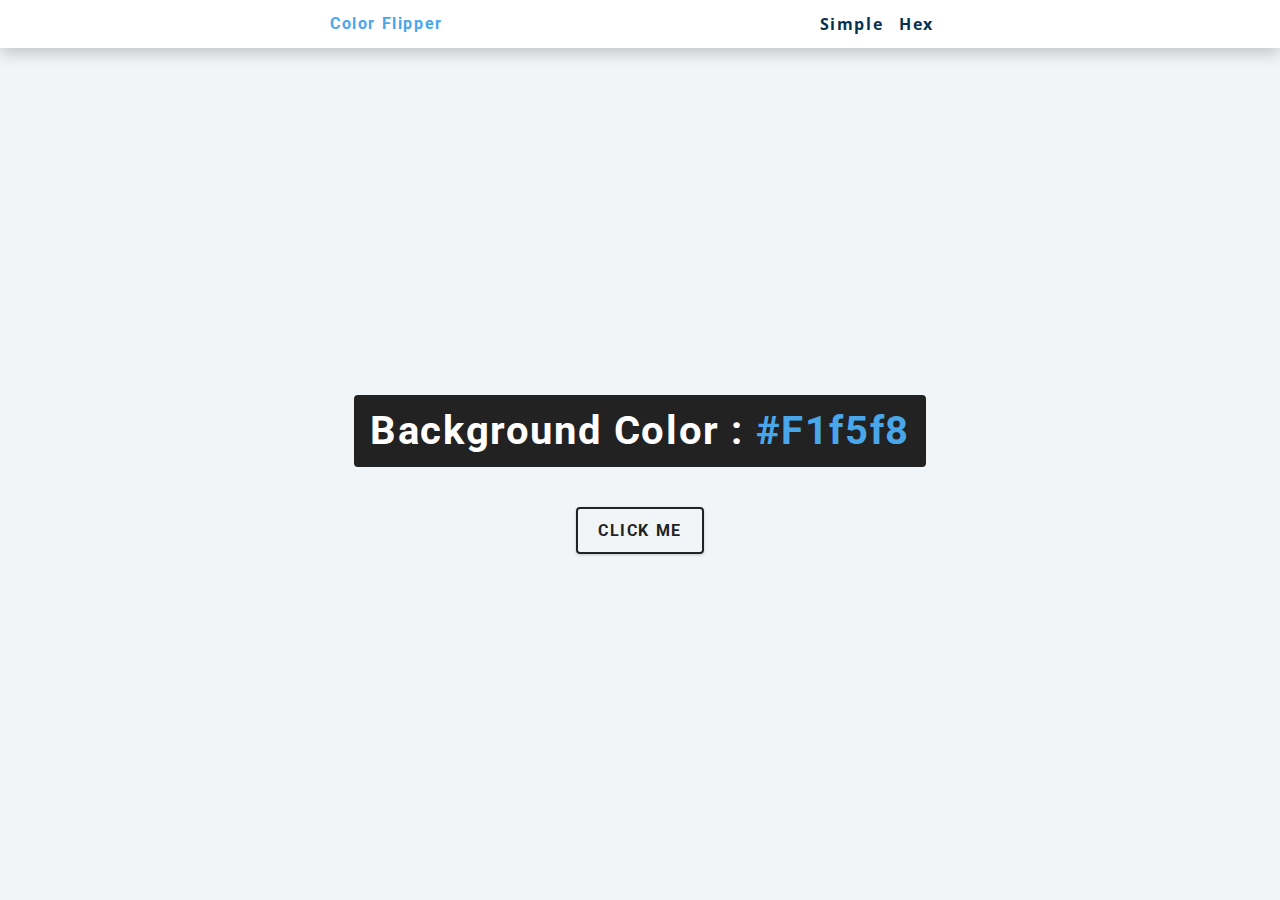
<file: 1-color-flipper/index.html>
<!DOCTYPE html>
<html lang="en">
  <head>
    <meta charset="UTF-8" />
    <meta name="viewport" content="width=device-width, initial-scale=1.0" />
    <title>Color Flipper || Simple</title>

    <!-- styles -->
    <link rel="stylesheet" href="assets/css/style.css" />
  </head>
  <body>
    <nav>
      <div class="nav-center">
        <h4>Color Flipper</h4>
        <ul class="nav-links">
          <li>
            <a href="index.html">simple</a>
          </li>
          <li>
            <a href="hex.html">hex</a>
          </li>
        </ul>
      </div>
    </nav>
    <main>
      <div class="container">
        <h2>background color : <span class="color">
          #f1f5f8
        </span></h2>
        <button class="btn btn-hero" id="btn">click me</button>
      </div>
    </main>
    <!-- javascript -->
    <script src="assets/js/app.js"></script>
  </body>
</html>
</file>
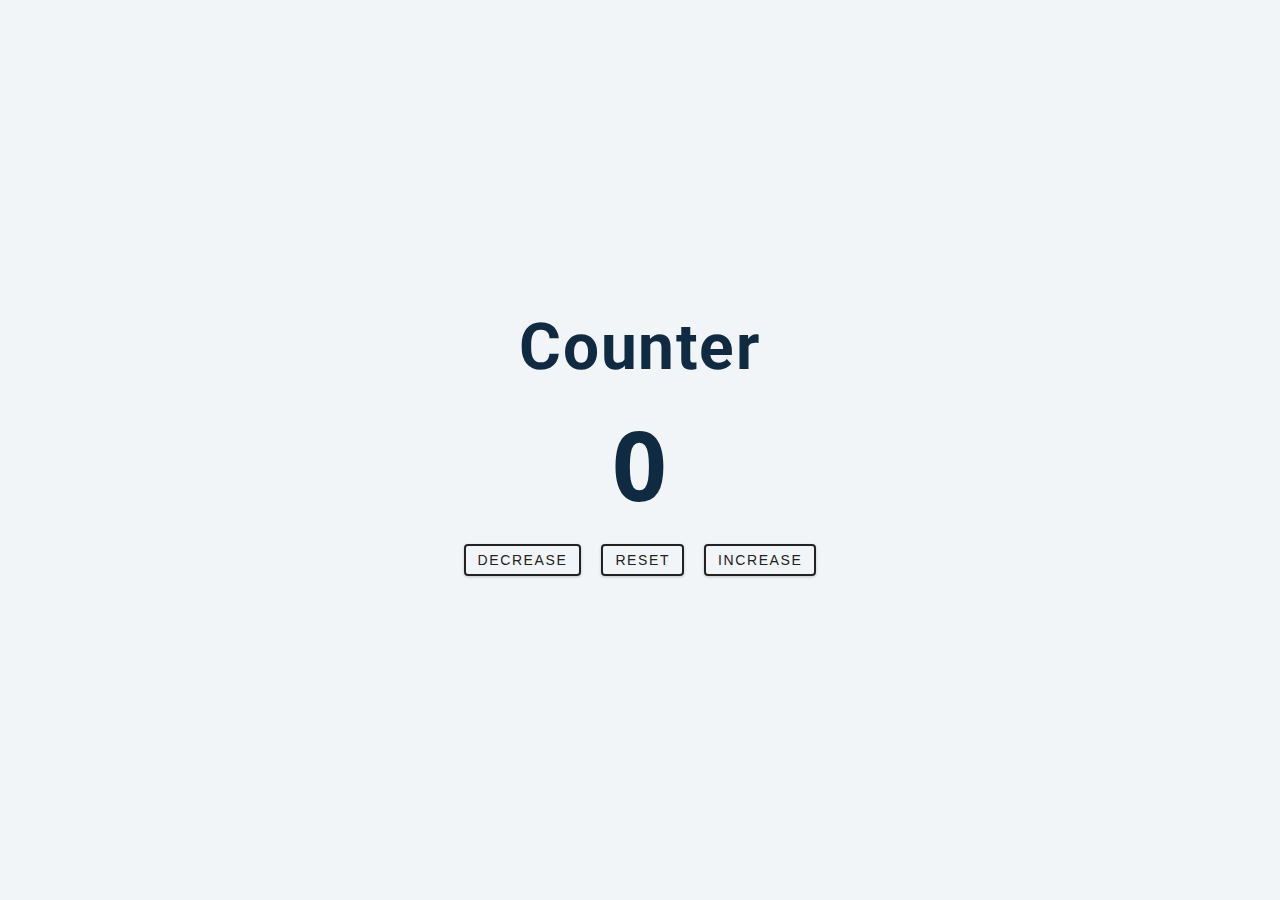
<file: 2-counter/index.html>
<!DOCTYPE html>
<html lang="en">
  <head>
    <meta charset="UTF-8" />
    <meta name="viewport" content="width=device-width, initial-scale=1.0" />
    <title>Counter</title>

    <!-- styles -->
    <link rel="stylesheet" href="assets/css/style.css" />
  </head>
  <body>
    <main>
      <div class="container">
        <h1>
          Counter
        </h1>
        <span id="value">0</span>
        <div class="button-container">
          <button class="btn decrease">decrease</button>
          <button class="btn reset">reset</button>
          <button class="btn increase">increase</button>
        </div>
      </div>
    </main>
    <!-- javascript -->
    <script src="assets/js/app.js"></script>
  </body>
</html>
</file>
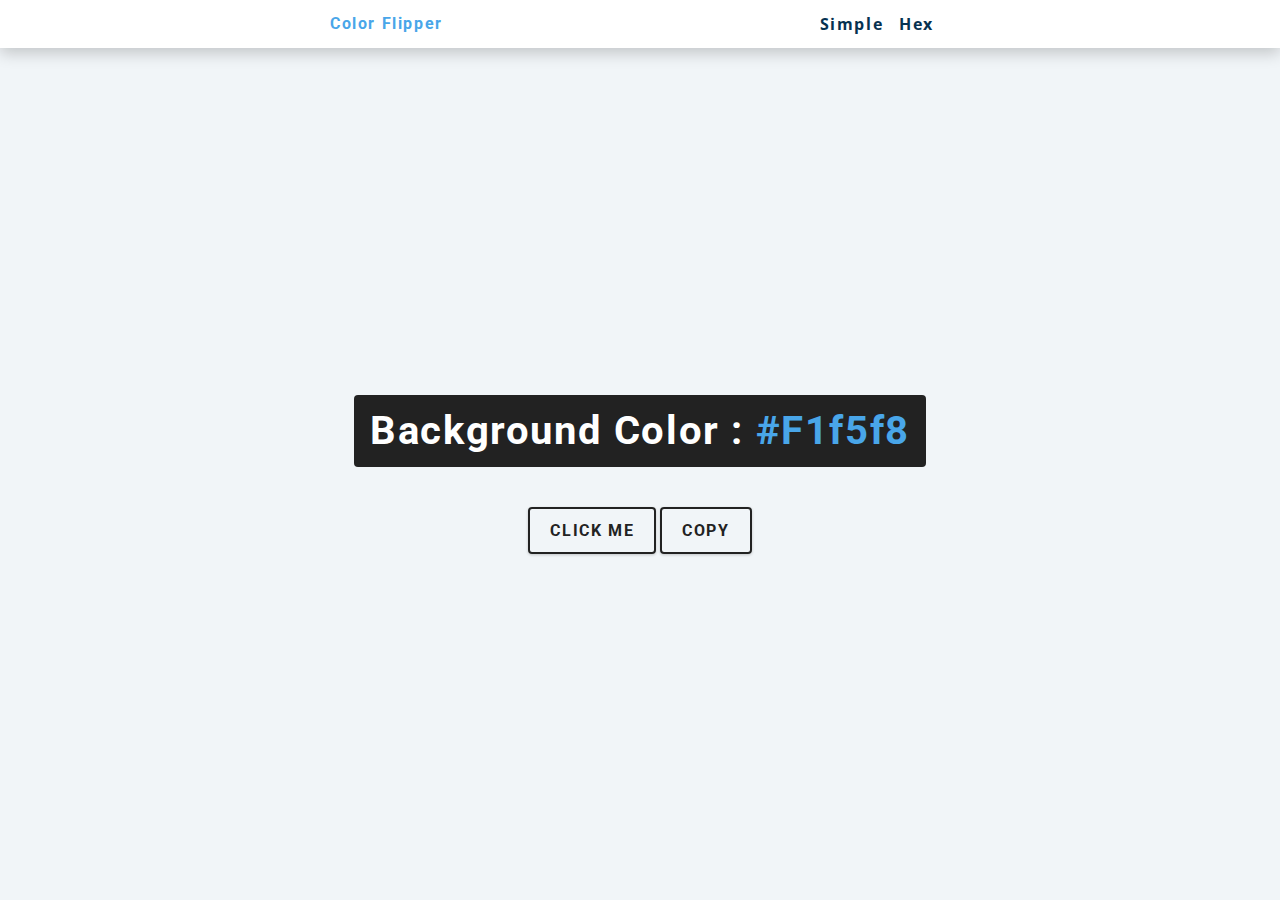
<file: 1-color-flipper/hex.html>
<!DOCTYPE html>
<html lang="en">
  <head>
    <meta charset="UTF-8" />
    <meta name="viewport" content="width=device-width, initial-scale=1.0" />
    <title>
      Color Flipper || Simple
    </title>

    <!-- styles -->
    <link rel="stylesheet" href="assets/css/style.css" />
  </head>

  <body>
    <nav>
      <div class="nav-center">
        <h4>color flipper</h4>
        <ul class="nav-links">
          <li><a href="index.html">simple</a></li>
          <li><a href="hex.html">hex</a></li>
        </ul>
      </div>
    </nav>
    <main>
      <div class="container">
        <h2>background color : <span class="color">#f1f5f8</span></h2>
        <button class="btn btn-hero" id="btn">click me</button>
        <button class="btn btn-copy" id="copy">copy</button>
      </div>
    </main>
    <!-- javascript -->
    <script src="assets/js/hex.js"></script>
  </body>
</html>
</file>
<file: 1-color-flipper/assets/css/style.css>
/*
=============== 
Fonts
===============
*/
@import url('https://fonts.googleapis.com/css?family=Open+Sans|Roboto:400,700&display=swap');

/*
=============== 
Variables
===============
*/

:root {
  /* dark shades of primary color*/
  --clr-primary-1: hsl(205, 86%, 17%);
  --clr-primary-2: hsl(205, 77%, 27%);
  --clr-primary-3: hsl(205, 72%, 37%);
  --clr-primary-4: hsl(205, 63%, 48%);
  /* primary/main color */
  --clr-primary-5: hsl(205, 78%, 60%);
  /* lighter shades of primary color */
  --clr-primary-6: hsl(205, 89%, 70%);
  --clr-primary-7: hsl(205, 90%, 76%);
  --clr-primary-8: hsl(205, 86%, 81%);
  --clr-primary-9: hsl(205, 90%, 88%);
  --clr-primary-10: hsl(205, 100%, 96%);
  /* darkest grey - used for headings */
  --clr-grey-1: hsl(209, 61%, 16%);
  --clr-grey-2: hsl(211, 39%, 23%);
  --clr-grey-3: hsl(209, 34%, 30%);
  --clr-grey-4: hsl(209, 28%, 39%);
  /* grey used for paragraphs */
  --clr-grey-5: hsl(210, 22%, 49%);
  --clr-grey-6: hsl(209, 23%, 60%);
  --clr-grey-7: hsl(211, 27%, 70%);
  --clr-grey-8: hsl(210, 31%, 80%);
  --clr-grey-9: hsl(212, 33%, 89%);
  --clr-grey-10: hsl(210, 36%, 96%);
  --clr-white: #fff;
  --clr-red-dark: hsl(360, 67%, 44%);
  --clr-red-light: hsl(360, 71%, 66%);
  --clr-green-dark: hsl(125, 67%, 44%);
  --clr-green-light: hsl(125, 71%, 66%);
  --clr-black: #222;
  --ff-primary: 'Roboto', sans-serif;
  --ff-secondary: 'Open Sans', sans-serif;
  --transition: all 0.3s linear;
  --spacing: 0.1rem;
  --radius: 0.25rem;
  --light-shadow: 0 5px 15px rgba(0, 0, 0, 0.1);
  --dark-shadow: 0 5px 15px rgba(0, 0, 0, 0.2);
  --max-width: 1170px;
  --fixed-width: 620px;
}
/*
=============== 
Global Styles
===============
*/

*,
::after,
::before {
  margin: 0;
  padding: 0;
  box-sizing: border-box;
}
body {
  font-family: var(--ff-secondary);
  background: var(--clr-grey-10);
  color: var(--clr-grey-1);
  line-height: 1.5;
  font-size: 0.875rem;
}
ul {
  list-style-type: none;
}
a {
  text-decoration: none;
}
h1,
h2,
h3,
h4 {
  letter-spacing: var(--spacing);
  text-transform: capitalize;
  line-height: 1.25;
  margin-bottom: 0.75rem;
  font-family: var(--ff-primary);
}
h1 {
  font-size: 3rem;
}
h2 {
  font-size: 2rem;
}
h3 {
  font-size: 1.25rem;
}
h4 {
  font-size: 0.875rem;
}
p {
  margin-bottom: 1.25rem;
  color: var(--clr-grey-5);
}
@media screen and (min-width: 800px) {
  h1 {
    font-size: 4rem;
  }
  h2 {
    font-size: 2.5rem;
  }
  h3 {
    font-size: 1.75rem;
  }
  h4 {
    font-size: 1rem;
  }
  body {
    font-size: 1rem;
  }
  h1,
  h2,
  h3,
  h4 {
    line-height: 1;
  }
}
/*  global classes */

/* section */
.section {
  padding: 5rem 0;
}

.section-center {
  width: 90vw;
  margin: 0 auto;
  max-width: 1170px;
}
@media screen and (min-width: 992px) {
  .section-center {
    width: 95vw;
  }
}
main {
  min-height: 100vh;
  display: grid;
  place-items: center;
}

/*
=============== 
Nav
===============
*/
nav {
  background: var(--clr-white);
  height: 3rem;
  display: grid;
  align-items: center;
  box-shadow: var(--dark-shadow);
}
.nav-center {
  width: 90vw;
  max-width: var(--fixed-width);
  margin: 0 auto;
  display: flex;
  align-items: center;
  justify-content: space-between;
}
.nav-center h4 {
  margin-bottom: 0;
  color: var(--clr-primary-5);
}
.nav-links {
  display: flex;
}
nav a {
  text-transform: capitalize;
  font-weight: 700;
  font-size: 1rem;
  color: var(--clr-primary-1);
  letter-spacing: var(--spacing);
  margin-right: 1rem;
}
nav a:hover {
  color: var(--clr-primary-5);
}
/*
=============== 
Container
===============
*/
main {
  min-height: calc(100vh - 3rem);
  display: grid;
  place-items: center;
}
.container {
  text-align: center;
}
.container h2 {
  background: var(--clr-black);
  color: var(--clr-white);
  padding: 1rem;
  border-radius: var(--radius);
  margin-bottom: 2.5rem;
}
.color {
  color: var(--clr-primary-5);
}
.btn-hero {
  font-family: var(--ff-primary);
  text-transform: uppercase;
  background: transparent;
  color: var(--clr-black);
  letter-spacing: var(--spacing);
  display: inline-block;
  font-weight: 700;
  transition: var(--transition);
  border: 2px solid var(--clr-black);
  cursor: pointer;
  box-shadow: 0 1px 3px rgba(0, 0, 0, 0.2);
  border-radius: var(--radius);
  font-size: 1rem;
  padding: 0.75rem 1.25rem;
}
.btn-hero:hover {
  color: var(--clr-white);
  background: var(--clr-black);
}
.btn-copy {
  font-family: var(--ff-primary);
  text-transform: uppercase;
  background: transparent;
  color: var(--clr-black);
  letter-spacing: var(--spacing);
  display: inline-block;
  font-weight: 700;
  transition: var(--transition);
  border: 2px solid var(--clr-black);
  cursor: pointer;
  box-shadow: 0 1px 3px rgba(0, 0, 0, 0.2);
  border-radius: var(--radius);
  font-size: 1rem;
  padding: 0.75rem 1.25rem;
}
.btn-copy:hover {
  color: var(--clr-white);
  background: var(--clr-black);
}
</file>
<file: 2-counter/assets/css/style.css>
/*
=============== 
Fonts
===============
*/
@import url('https://fonts.googleapis.com/css?family=Open+Sans|Roboto:400,700&display=swap');

/*
=============== 
Variables
===============
*/

:root {
  /* dark shades of primary color*/
  --clr-primary-1: hsl(205, 86%, 17%);
  --clr-primary-2: hsl(205, 77%, 27%);
  --clr-primary-3: hsl(205, 72%, 37%);
  --clr-primary-4: hsl(205, 63%, 48%);
  /* primary/main color */
  --clr-primary-5: hsl(205, 78%, 60%);
  /* lighter shades of primary color */
  --clr-primary-6: hsl(205, 89%, 70%);
  --clr-primary-7: hsl(205, 90%, 76%);
  --clr-primary-8: hsl(205, 86%, 81%);
  --clr-primary-9: hsl(205, 90%, 88%);
  --clr-primary-10: hsl(205, 100%, 96%);
  /* darkest grey - used for headings */
  --clr-grey-1: hsl(209, 61%, 16%);
  --clr-grey-2: hsl(211, 39%, 23%);
  --clr-grey-3: hsl(209, 34%, 30%);
  --clr-grey-4: hsl(209, 28%, 39%);
  /* grey used for paragraphs */
  --clr-grey-5: hsl(210, 22%, 49%);
  --clr-grey-6: hsl(209, 23%, 60%);
  --clr-grey-7: hsl(211, 27%, 70%);
  --clr-grey-8: hsl(210, 31%, 80%);
  --clr-grey-9: hsl(212, 33%, 89%);
  --clr-grey-10: hsl(210, 36%, 96%);
  --clr-white: #fff;
  --clr-red-dark: hsl(360, 67%, 44%);
  --clr-red-light: hsl(360, 71%, 66%);
  --clr-green-dark: hsl(125, 67%, 44%);
  --clr-green-light: hsl(125, 71%, 66%);
  --clr-black: #222;
  --ff-primary: 'Roboto', sans-serif;
  --ff-secondary: 'Open Sans', sans-serif;
  --transition: all 0.3s linear;
  --spacing: 0.1rem;
  --radius: 0.25rem;
  --light-shadow: 0 5px 15px rgba(0, 0, 0, 0.1);
  --dark-shadow: 0 5px 15px rgba(0, 0, 0, 0.2);
  --max-width: 1170px;
  --fixed-width: 620px;
}
/*
=============== 
Global Styles
===============
*/

*,
::after,
::before {
  margin: 0;
  padding: 0;
  box-sizing: border-box;
}
body {
  font-family: var(--ff-secondary);
  background: var(--clr-grey-10);
  color: var(--clr-grey-1);
  line-height: 1.5;
  font-size: 0.875rem;
}
ul {
  list-style-type: none;
}
a {
  text-decoration: none;
}
h1,
h2,
h3,
h4 {
  letter-spacing: var(--spacing);
  text-transform: capitalize;
  line-height: 1.25;
  margin-bottom: 0.75rem;
  font-family: var(--ff-primary);
}
h1 {
  font-size: 3rem;
}
h2 {
  font-size: 2rem;
}
h3 {
  font-size: 1.25rem;
}
h4 {
  font-size: 0.875rem;
}
p {
  margin-bottom: 1.25rem;
  color: var(--clr-grey-5);
}
@media screen and (min-width: 800px) {
  h1 {
    font-size: 4rem;
  }
  h2 {
    font-size: 2.5rem;
  }
  h3 {
    font-size: 1.75rem;
  }
  h4 {
    font-size: 1rem;
  }
  body {
    font-size: 1rem;
  }
  h1,
  h2,
  h3,
  h4 {
    line-height: 1;
  }
}
/*  global classes */

/* section */
.section {
  padding: 5rem 0;
}

.section-center {
  width: 90vw;
  margin: 0 auto;
  max-width: 1170px;
}
@media screen and (min-width: 992px) {
  .section-center {
    width: 95vw;
  }
}
main {
  min-height: 100vh;
  display: grid;
  place-items: center;
}

/*
=============== 
Counter
===============
*/

main {
  min-height: 100vh;
  display: grid;
  place-items: center;
}
.container {
  text-align: center;
}
#value {
  font-size: 6rem;
  font-weight: bold;
}
.btn {
  text-transform: uppercase;
  background: transparent;
  color: var(--clr-black);
  padding: 0.375rem 0.75rem;
  letter-spacing: var(--spacing);
  display: inline-block;
  transition: var(--transition);
  font-size: 0.875rem;
  border: 2px solid var(--clr-black);
  cursor: pointer;
  box-shadow: 0 1px 3px rgba(0, 0, 0, 0.2);
  border-radius: var(--radius);
  margin: 0.5rem;
}
.btn:hover {
  color: var(--clr-white);
  background: var(--clr-black);
}
</file>
